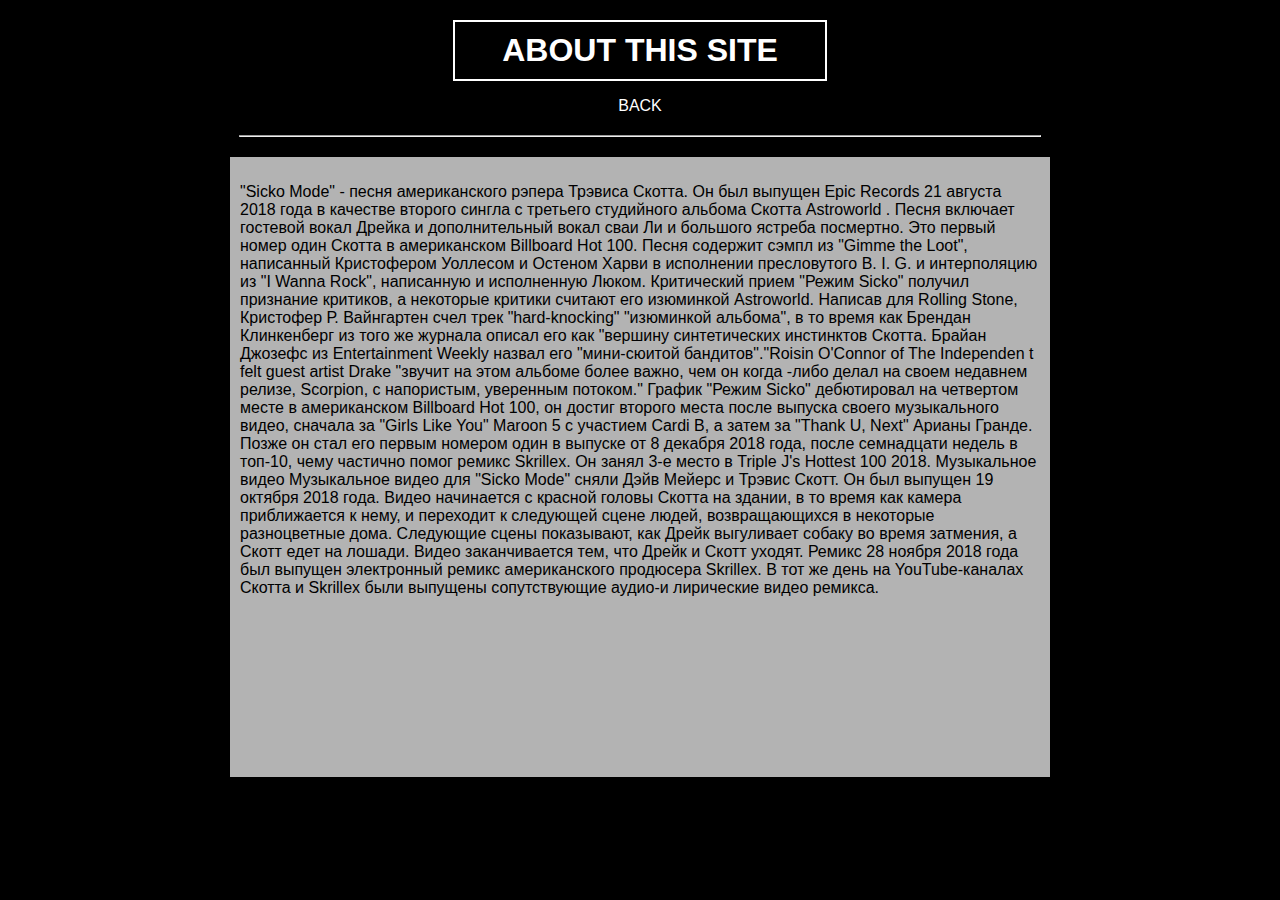
<file: about.html>
<!doctype html>

<html>

<head>
    <title></title>
    <meta charset="utf-8">
    <link rel="stylesheet" type="text/css" href="style.css">
</head>

<body>

<header><h1>About this site</h1>
    <div class="links"> 
            <p><a href="index.html">BACK</a></p>
            
            </div>
</header>

<hr>

<div class="article">

<p>
    "Sicko Mode" - песня американского рэпера Трэвиса Скотта. 
    Он был выпущен Epic Records 21 августа 2018 года в качестве
    второго сингла с третьего студийного альбома Скотта Astroworld
    . Песня включает гостевой вокал Дрейка и дополнительный вокал
    сваи Ли и большого ястреба посмертно. Это первый номер один 
    Скотта в американском Billboard Hot 100.
    Песня содержит сэмпл из "Gimme the Loot", написанный 
    Кристофером Уоллесом и Остеном Харви в исполнении пресловутого
    B. I. G. и интерполяцию из "I Wanna Rock", написанную и исполненную Люком.
    Критический прием  
    "Режим Sicko" получил признание критиков, а некоторые критики 
    считают его изюминкой Astroworld. Написав для Rolling Stone,
    Кристофер Р. Вайнгартен счел трек "hard-knocking" "изюминкой альбома",
    в то время как Брендан Клинкенберг из того же журнала описал его как 
    "вершину синтетических инстинктов Скотта. Брайан Джозефс из Entertainment
    Weekly назвал его "мини-сюитой бандитов"."Roisin O'Connor of The Independen
    t felt guest artist Drake "звучит на этом альбоме более важно, чем он когда
    -либо делал на своем недавнем релизе, Scorpion, с напористым, уверенным потоком."
    График   
    "Режим Sicko" дебютировал на четвертом месте в американском 
    Billboard Hot 100, он достиг второго места после выпуска своего
    музыкального видео, сначала за "Girls Like You" Maroon 5 с участием Cardi B, а 
    затем за "Thank U, Next" Арианы Гранде. Позже он стал его первым номером один в
    выпуске от 8 декабря 2018 года, после семнадцати недель в топ-10, чему частично
    помог ремикс Skrillex. Он занял 3-е место в Triple J's Hottest 100 2018.
    Музыкальное видео  
    Музыкальное видео для "Sicko Mode" сняли Дэйв Мейерс и Трэвис
    Скотт. Он был выпущен 19 октября 2018 года. Видео начинается 
    с красной головы Скотта на здании, в то время как камера приближается к нему,
    и переходит к следующей сцене людей, возвращающихся в некоторые разноцветные 
    дома. Следующие сцены показывают, как Дрейк выгуливает собаку во время затмения,
    а Скотт едет на лошади. Видео заканчивается тем, что Дрейк и Скотт уходят.
    Ремикс  
    28 ноября 2018 года был выпущен электронный ремикс американского
    продюсера Skrillex. В тот же день на YouTube-каналах Скотта и Skrillex были
    выпущены сопутствующие аудио-и лирические видео ремикса.
</p>

</div>

</body>

</html>
</file>
<file: style.css>
body {
    background-color: black;    
    background-image: url(https://cn.pling.com/img/b/5/e/5/78a5be4224ad9f9c4f55f63ef0a17ed6b5ec.jpg);
}

header {
    font-family: Arial, Helvetica, sans-serif;
    text-align: center;
    margin: 20px;
}

h1 {
    text-transform: uppercase;
    color: white;
    border: 2px solid white;
    padding: 10px 10px;
    width: 350px;
    margin: 0 auto;
    top: 20px;
}

p {
    color: white;
}

.links a {
    color: white;
    text-decoration: none;
    font-style: normal;
    font-weight: 200;
}

.links a:hover {
    color: white;
    font-style: normal;
    font-weight: 700;
    text-decoration: none;
}

hr {
    width: 800px;
    margin: 20px auto;
}

.article {
    background-color: rgba(255, 255, 255, 0.7);
    width: 800px;
    height: 600px;
    margin: 0 auto;
    padding: 10px;
    overflow: scroll;
}

.article p {
    color: black;
    font-family: Arial, Helvetica, sans-serif;
}

pre {
    font-family: Arial, Helvetica, sans-serif;
}

#video {
    margin: 0 auto;
    width: 1280px;
    height: 720px;
}
</file>
